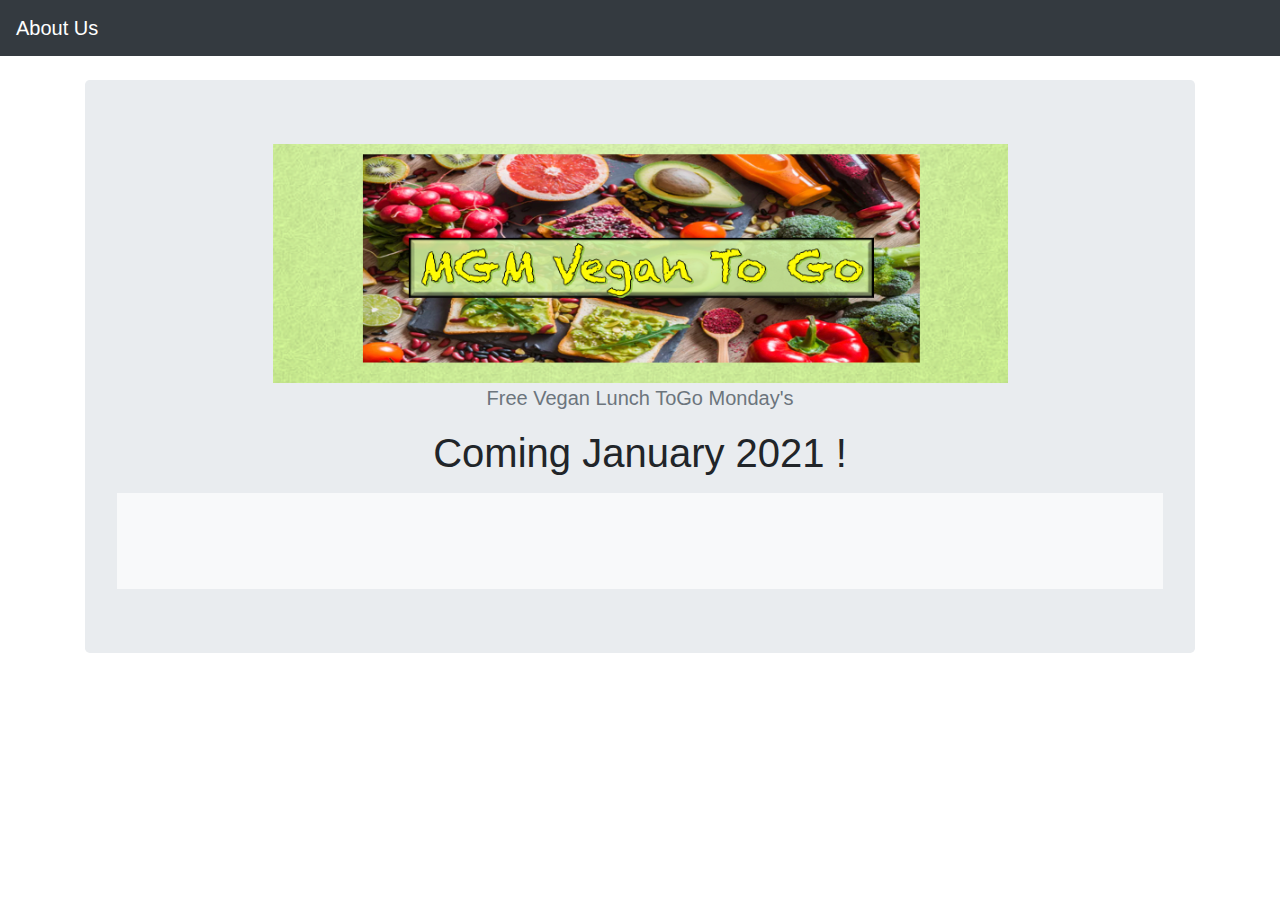
<file: index.html>
<!DOCTYPE html>
<html lang="en">
     <head>
       <meta http-equiv="Content-Type" content="text/html; charset=UTF-8">
       <meta name="google-signin-scope" content="profile email">
       <meta name="google-signin-client_id" content="590886469459-42n7vpfaknk6ebr5378a7hqoinrdb4q0.apps.googleusercontent.com">
       <script src="https://apis.google.com/js/platform.js" async defer></script>
    <meta name="viewport" content="width=device-width, initial-scale=1, shrink-to-fit=no">
    <meta name="description" content="Vegan ToGo - Ordering Website">
    <meta name="author" content="Zach Lewis - ZALME LLC">
    <title>MGM Vegan ToGo - Ordering</title>

    <link rel="canonical" href="https://mgmvegantogo.com/">

    <!-- Bootstrap core CSS -->
<link href="css/bootstrap.min.css" rel="stylesheet">

<meta name="theme-color" content="#55555">


    <style>
      .bd-placeholder-img {
        font-size: 1.125rem;
        text-anchor: middle;
        -webkit-user-select: none;
        -moz-user-select: none;
        -ms-user-select: none;
        user-select: none;
      }

      @media (min-width: 768px) {
        .bd-placeholder-img-lg {
          font-size: 3.5rem;
        }
      }

      .myimgsytle {
width: auto;
height: auto;
max-width: 100%;
max-height: 100%;
}
    </style>
    <!-- Custom styles for this template -->
    <link href="/css/vegantogo.css" rel="stylesheet">
  </head>
  <body>
    <nav class="navbar navbar-expand-md navbar-dark bg-dark fixed-top">
      <a class="navbar-brand" href="about.html">About Us</a>
       <button class="navbar-toggler" type="button" data-toggle="collapse" data-target="#navbarsExampleDefault" aria-controls="navbarsExampleDefault" aria-expanded="false" aria-label="Toggle navigation">
       <span class="navbar-toggler-icon"></span>
       </button>
  </nav>

<main role="main" class="container">
  <section class="jumbotron text-center">
    <div class="container">
      <img src="./images/logo.png" alt="MGM Vegan ToGo - Ordering" class="myimgsytle">
      <p class="lead text-muted">Free Vegan Lunch ToGo Monday's
        <h1>Coming January 2021 !</h1>
      </p>
    </div>
  <div class="album py-5 bg-light">
    <div class="container">

     </div> 

</main><!-- /.container -->
  <!-- Optional JavaScript -->
    <!-- jQuery first, then Popper.js, then Bootstrap JS -->
    <script src="./js/jquery-3.4.1.slim.min.js"></script>
    <script src="./js/popper.min.js"></script>
    <script src="./js/bootstrap.min.js"></script>
</body></html>
</file>
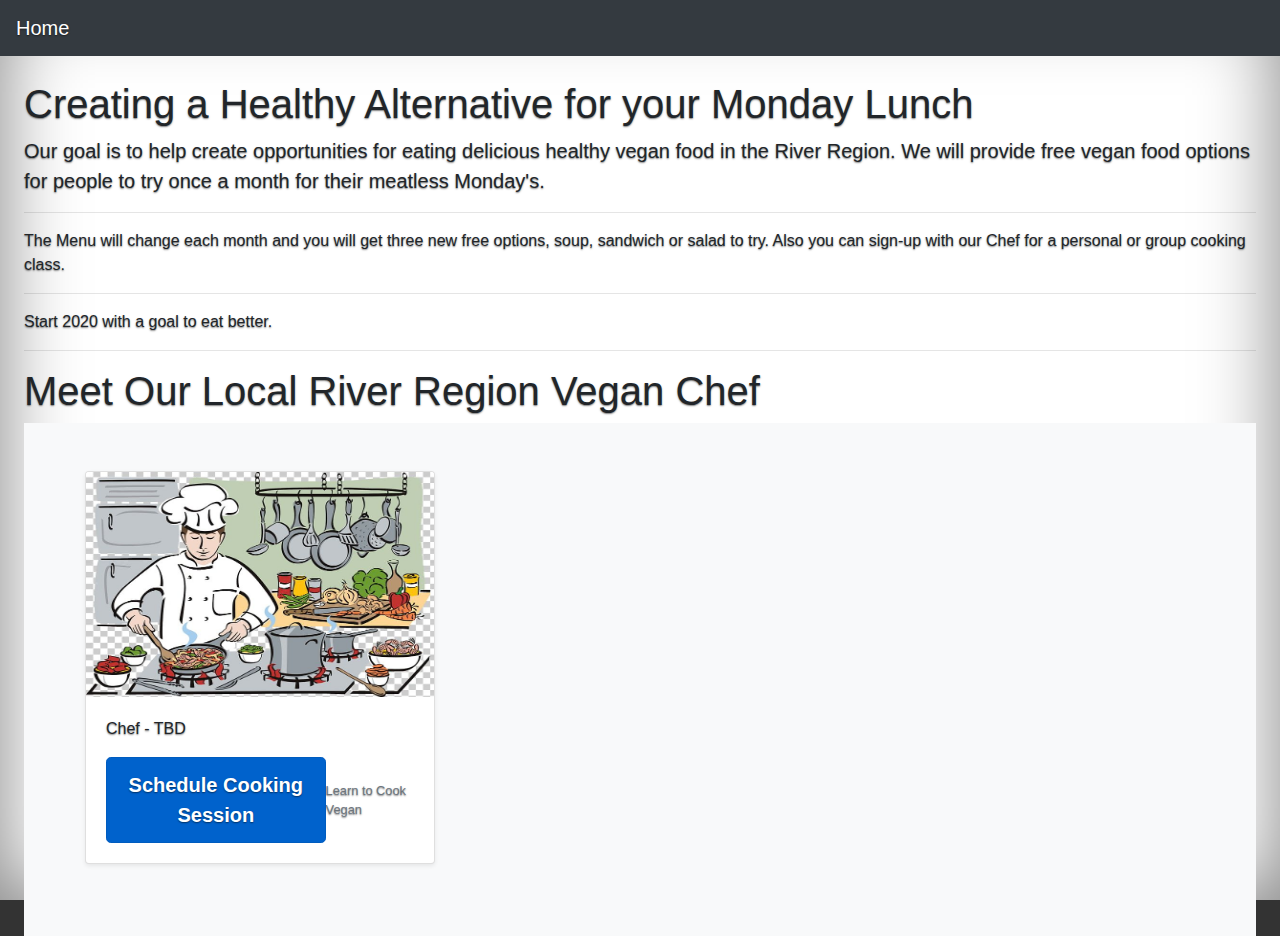
<file: about.html>
<!DOCTYPE html>
<html lang="en">
     <head><meta http-equiv="Content-Type" content="text/html; charset=UTF-8">
    
    <meta name="viewport" content="width=device-width, initial-scale=1, shrink-to-fit=no">
    <meta name="description" content="Vegan ToGo - Ordering Website">
    <meta name="author" content="Zach Lewis - ZALME LLC">
    <title>MGM Vegan ToGo - About</title>

    <link rel="canonical" href="https://mgmvegantogo.com/">

    <!-- Bootstrap core CSS -->
    <link href="css/cover.css" rel="stylesheet">
<link href="css/bootstrap.min.css" rel="stylesheet">

<meta name="theme-color" content="#55555">


    <style>
      .bd-placeholder-img {
        font-size: 1.125rem;
        text-anchor: middle;
        -webkit-user-select: none;
        -moz-user-select: none;
        -ms-user-select: none;
        user-select: none;
      }

      @media (min-width: 768px) {
        .bd-placeholder-img-lg {
          font-size: 3.5rem;
        }
      }
    </style>
    <!-- Custom styles for this template -->
    <link href="css/vegantogo.css" rel="stylesheet">
  </head>
  <body>
    <nav class="navbar navbar-expand-md navbar-dark bg-dark fixed-top">
  <a class="navbar-brand" href="index.html">Home</a>
  <button class="navbar-toggler" type="button" data-toggle="collapse" data-target="#navbarsExampleDefault" aria-controls="navbarsExampleDefault" aria-expanded="false" aria-label="Toggle navigation">
    <span class="navbar-toggler-icon"></span>
  </button>

</nav>

<main role="main" class="inner cover">
    <h1 class="cover-heading">Creating a Healthy Alternative for your Monday Lunch</h1>
    <p class="lead">
        Our goal is to help create opportunities for eating delicious healthy vegan food in the River Region. 
         We will provide free vegan food options for people to try once a month for their meatless Monday's.
        <hr>
      The Menu will change each month and you will get three new free options, soup, sandwich or salad to try.  
      Also you can sign-up with our Chef for a personal or group cooking class.
    <hr>
  Start 2020 with a goal to eat better.</p>
         <hr>
         <h1 class="cover-heading">Meet Our Local River Region Vegan Chef</h1> 
         <div class="album py-5 bg-light">
            <div class="container">
        
              <div class="row">
                <div class="col-md-4">
                  <div class="card mb-4 shadow-sm">
                    <img class="bd-placeholder-img card-img-top" width="100%" height="225" xmlns="http://www.w3.org/2000/svg" preserveAspectRatio="xMidYMid slice" alt="Vegan Soup" src="images/chef.jpg">
                    <div class="card-body">
                      <p class="card-text">Chef - TBD</p>
                      <div class="d-flex justify-content-between align-items-center">
                        <div class="btn-group">
                            <a href="images/soon.png" target=”_blank” class="btn btn-primary btn-lg active" role="button" aria-pressed="true">Schedule Cooking Session</a></div>
                        <small class="text-muted">Learn to Cook Vegan</small>
                      </div>
                    </div>
                  </div>
                </div>
              </div>
            </div>  
  </main>


    <script src="js/jquery-3.4.1.slim.min.js"></script>
    <script src="js/popper.min.js"></script>
    <script src="js/bootstrap.min.js"></script>
</body></html>
</file>
<file: css/vegantogo.css>
body {
  padding-top: 5rem;
}
.vegantogo {
  padding: 3rem 1.5rem;
  text-align: center;
}
</file>
<file: css/cover.css>
/*
 * Globals
 */

/* Links */
a,
a:focus,
a:hover {
  color: #fff;
}

/* Custom default button */
.btn-secondary,
.btn-secondary:hover,
.btn-secondary:focus {
  color: #333;
  text-shadow: none; /* Prevent inheritance from `body` */
  background-color: #fff;
  border: .05rem solid #fff;
}


/*
 * Base structure
 */

html,
body {
  height: 100%;
  background-color: #333;
}

body {
  display: -ms-flexbox;
  display: -webkit-box;
  display: flex;
  -ms-flex-pack: center;
  -webkit-box-pack: center;
  justify-content: center;
  color: #fff;
  text-shadow: 0 .05rem .1rem rgba(0, 0, 0, .5);
  box-shadow: inset 0 0 5rem rgba(0, 0, 0, .5);
}

.cover-container {
  max-width: 42em;
}


/*
 * Header
 */
.masthead {
  margin-bottom: 2rem;
}

.masthead-brand {
  margin-bottom: 0;
}

.nav-masthead .nav-link {
  padding: .25rem 0;
  font-weight: 700;
  color: rgba(255, 255, 255, .5);
  background-color: transparent;
  border-bottom: .25rem solid transparent;
}

.nav-masthead .nav-link:hover,
.nav-masthead .nav-link:focus {
  border-bottom-color: rgba(255, 255, 255, .25);
}

.nav-masthead .nav-link + .nav-link {
  margin-left: 1rem;
}

.nav-masthead .active {
  color: #fff;
  border-bottom-color: #fff;
}

@media (min-width: 48em) {
  .masthead-brand {
    float: left;
  }
  .nav-masthead {
    float: right;
  }
}


/*
 * Cover
 */
.cover {
  padding: 0 1.5rem;
}
.cover .btn-lg {
  padding: .75rem 1.25rem;
  font-weight: 700;
}


/*
 * Footer
 */
.mastfoot {
  color: rgba(255, 255, 255, .5);
}
</file>
